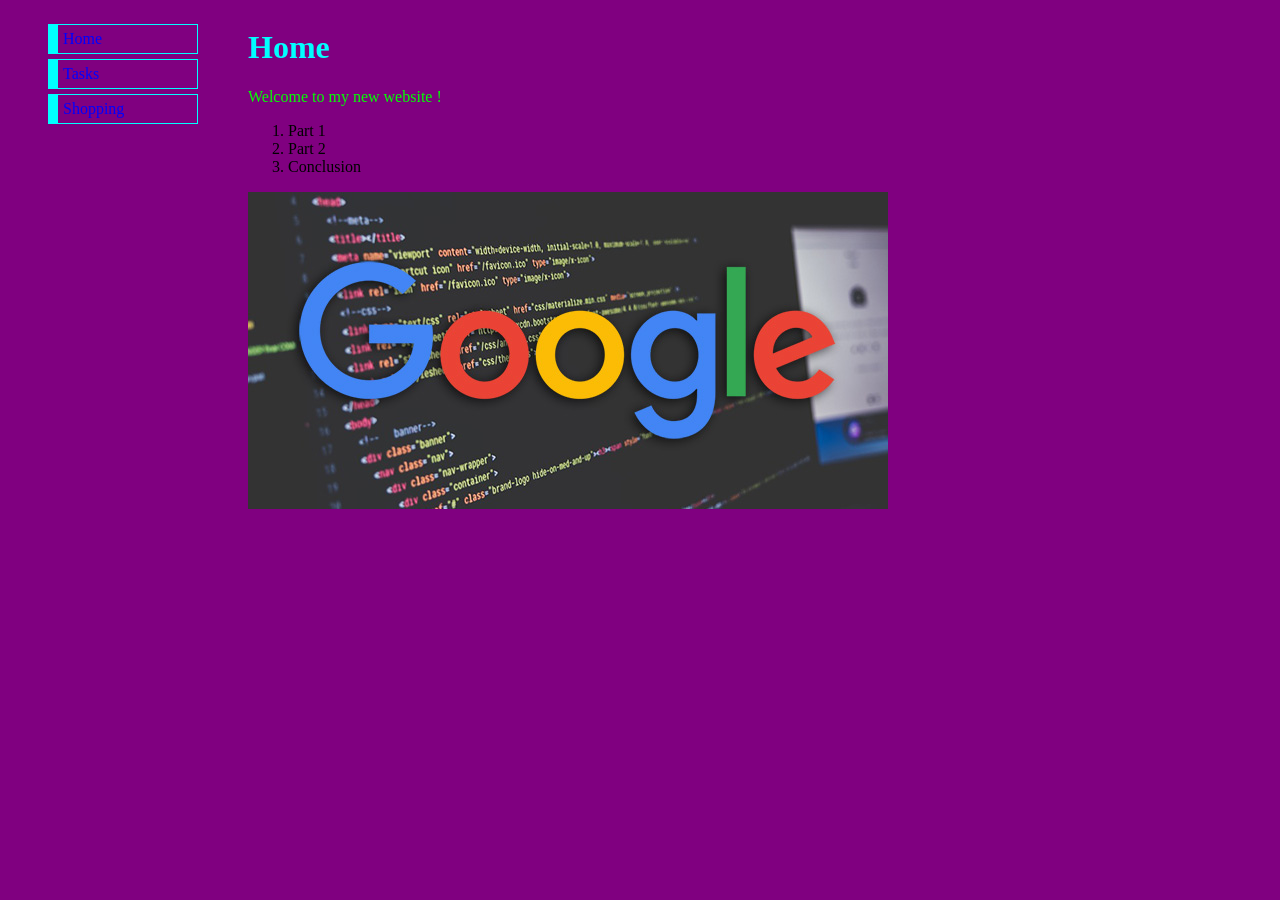
<file: index.html>
<!DOCTYPE html>
<html>
    <head>
        <meta charset="utf-8">
        <link rel="stylesheet" href="styles.css">
    </head>
    <body>
        <nav>
            <ul>
                <li><a href="index.html">Home</a></li>
                <li><a href="tasks.html">Tasks</a></li>
                <li><a href="shopping.html">Shopping</a></li>
            </ul>
        </nav>

        <main>
            <h1>Home</h1>

            <p>
                Welcome to my new website !
            </p>

            <ol>
                <li>Part 1</li>
                <li>Part 2</li>
                <li>Conclusion</li>
            </ol>
            <img src="tst.jpg" alt="Google">
        </main>
        
            
        
    </body>
</html>
</file>
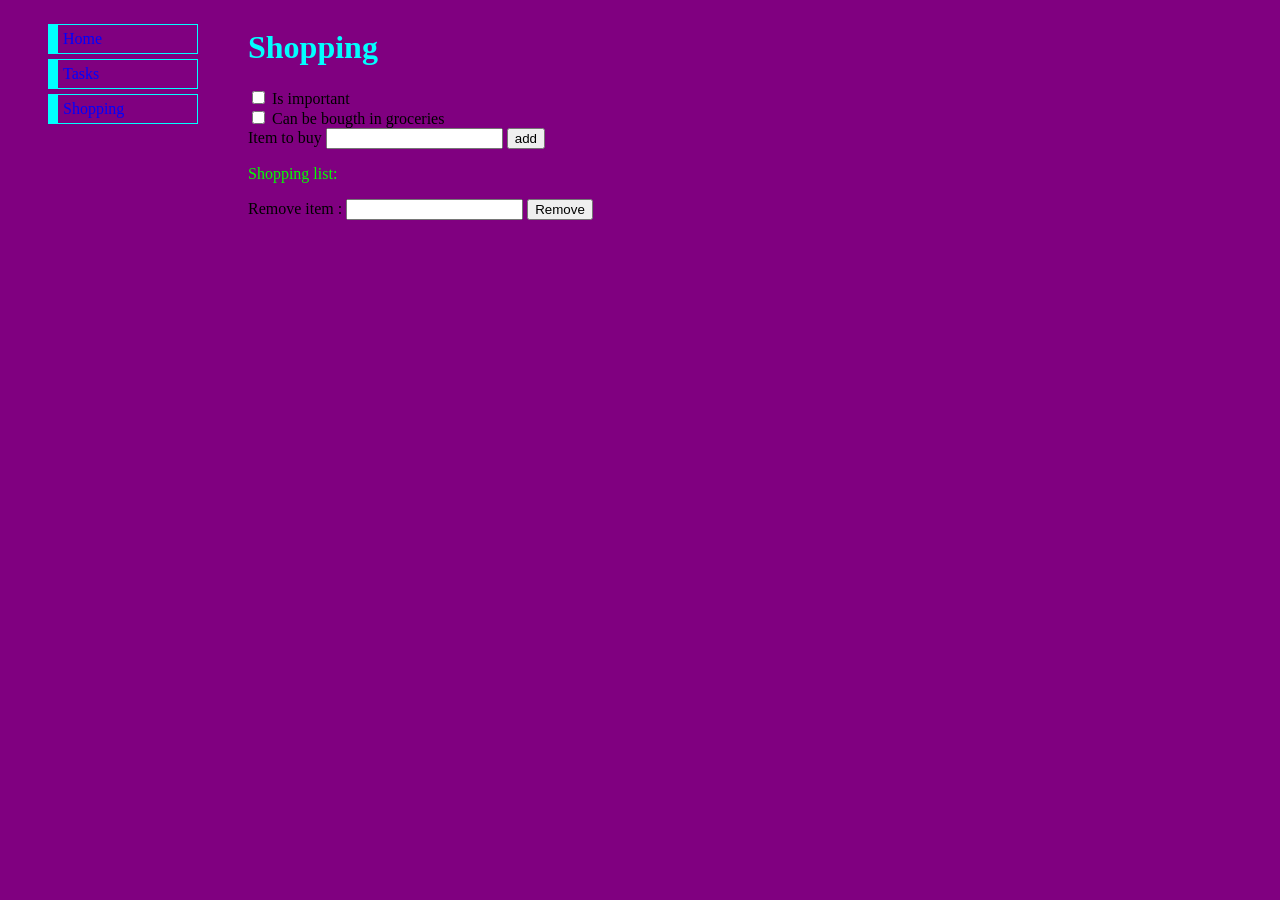
<file: shopping.html>
<!DOCTYPE html>
<html>
    <head>
        <meta charset="utf-8">
        <link rel="stylesheet" href="styles.css">
    </head>
    <body>
        <nav>
            <ul>
                <li><a href="index.html">Home</a></li>
                <li><a href="tasks.html">Tasks</a></li>
                <li><a href="shopping.html">Shopping</a></li>
            </ul>
        </nav>

        <main>
            <h1>Shopping</h1>
            <div>
                <input type="checkbox" name="important" id="important">
                <label for="important">Is important</label><br>
                <input type="checkbox" name="buyable" id="buyable">
                <label for="buyable">Can be bougth in groceries</label><br>
                <label for="item">Item to buy</label>
                <input type="text" name="item" id="item">
                <input type="button" value="add" onclick="addItem()">
            </div>
            <p>
                Shopping list:
                <ul id="shopping-list">

                </ul>
            </p>

            <div>
                <label for="itemIndex">Remove item :</label> 
                <input type="number" name="itemIndex" id="itemIndex">
                <input type="button" value="Remove" onclick="removeItem()">
            </div>
        </main>
        <script src="dynforms.js"></script>
    </body> 
</html>
</file>
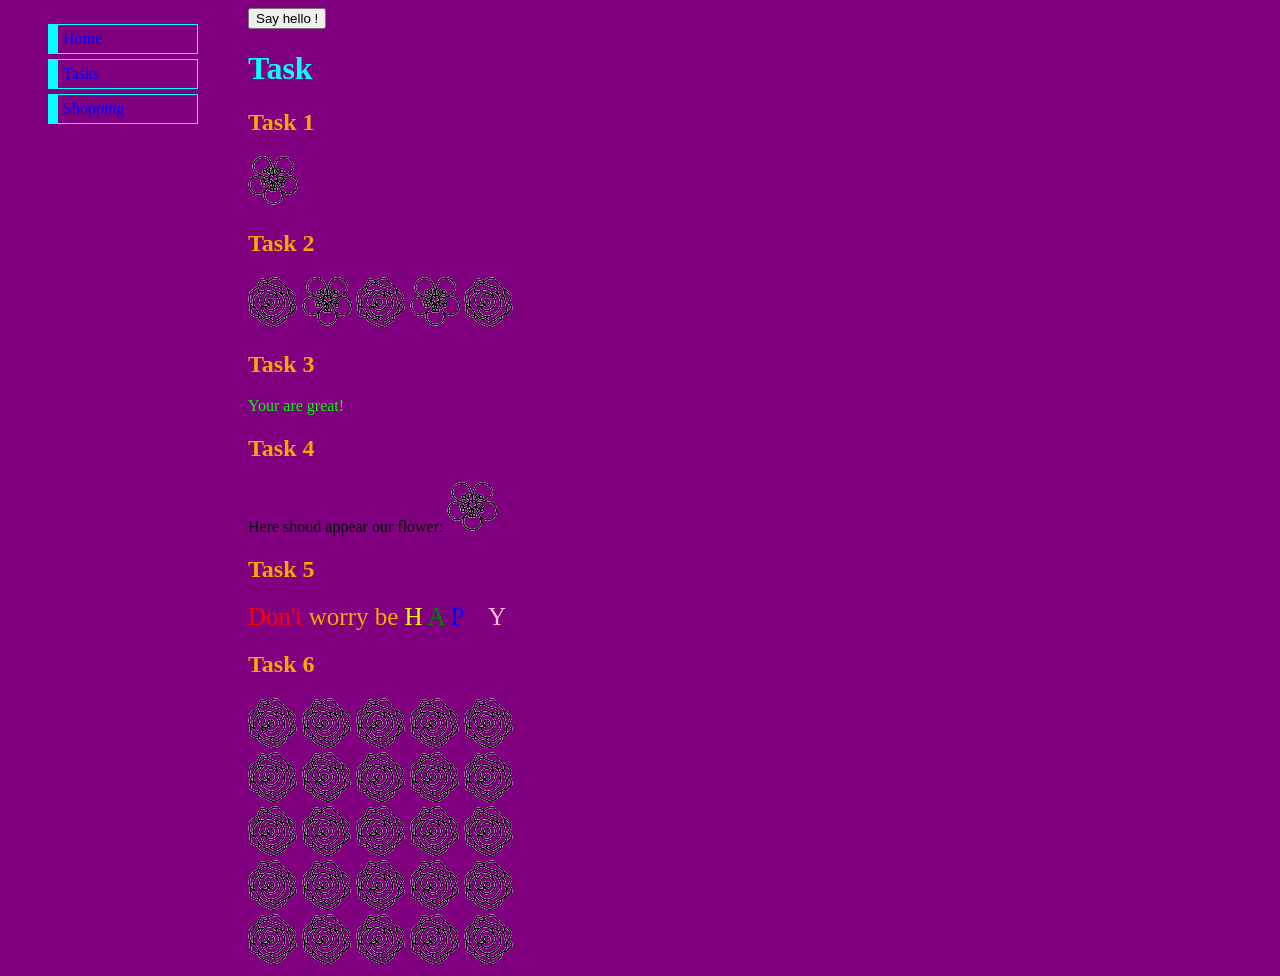
<file: tasks.html>
<!DOCTYPE html>
<html>
    <head>
        <meta charset="utf-8">
        <link rel="stylesheet" href="styles.css">
        
    </head>
    <body onload="init()">
        <nav>
            <ul>
                <li><a href="index.html">Home</a></li>
                <li><a href="tasks.html">Tasks</a></li>
                <li><a href="shopping.html">Shopping</a></li>
            </ul>
        </nav>

        <main>
            <div>
                <input type="button" value="Say hello !" onclick="greet()">
            </div>
            <h1>Task</h1>

            <h2>Task 1</h2>
            <div>
                <img src="flower1.png" alt="flower" id="first">
            </div>


            <h2>Task 2</h2>
            <div id="container">
                <img src="flower1.png" alt="flower">
                <img src="flower1.png" alt="flower">
                <img src="flower1.png" alt="flower">
                <img src="flower1.png" alt="flower">
                <img src="flower1.png" alt="flower">
            </div>

            <h2>Task 3</h2>
            <div id="insert-here"></div>

            <h2>Task 4</h2>
            <div>
                <span id="new_element">
                    Here shoud appear our flower:
                </span>
            </div>

            <h2>Task 5</h2>
            <div>
                <span id="rainbow" style="font-size: 25px;">
                    <span>Don't</span>
                    <span>worry be</span>
                    <span>H</span>
                    <span>A</span>
                    <span>P</span>
                    <span>P</span>
                    <span>Y</span>
                </span>
            </div>
            
            <h2>Task 6</h2>
            <div id="event">
                <div>
                    <img src="flower1.png">
                    <img src="flower1.png">
                    <img src="flower1.png">
                    <img src="flower1.png">
                    <img src="flower1.png">
                </div>
                <div>
                    <img src="flower1.png">
                    <img src="flower1.png">
                    <img src="flower1.png">
                    <img src="flower1.png">
                    <img src="flower1.png">
                </div>
                <div>
                    <img src="flower1.png">
                    <img src="flower1.png">
                    <img src="flower1.png">
                    <img src="flower1.png">
                    <img src="flower1.png">
                </div>
                <div>
                    <img src="flower1.png">
                    <img src="flower1.png">
                    <img src="flower1.png">
                    <img src="flower1.png">
                    <img src="flower1.png">
                </div>
                <div>
                    <img src="flower1.png">
                    <img src="flower1.png">
                    <img src="flower1.png">
                    <img src="flower1.png">
                    <img src="flower1.png">
                </div>
            </div>
        </main>
        <script src="script.js"></script>
    </body>
</html>
</file>
<file: styles.css>
body {
    display: flex;
    background-color: purple;
}

main {
    margin-left: 50px;
}

nav ul {
    width: 150px;
    list-style-type: none;
}

nav li {
    margin: 5px 0;
    padding: 5px;
    border-right: 1px solid aqua;
    border-top: 1px solid aqua;
    border-left: 10px solid aqua;
    border-bottom: 1px solid aqua;
}

nav a {
    text-decoration: none;
}

a:link {
    color: blue;
}

a:visited {
    color: red;
}

p {
    color: lime;
}

h1 {
    color: aqua;
}

h2 {
    color: orange;
}

.colored {
    color: yellow;
}
</file>
